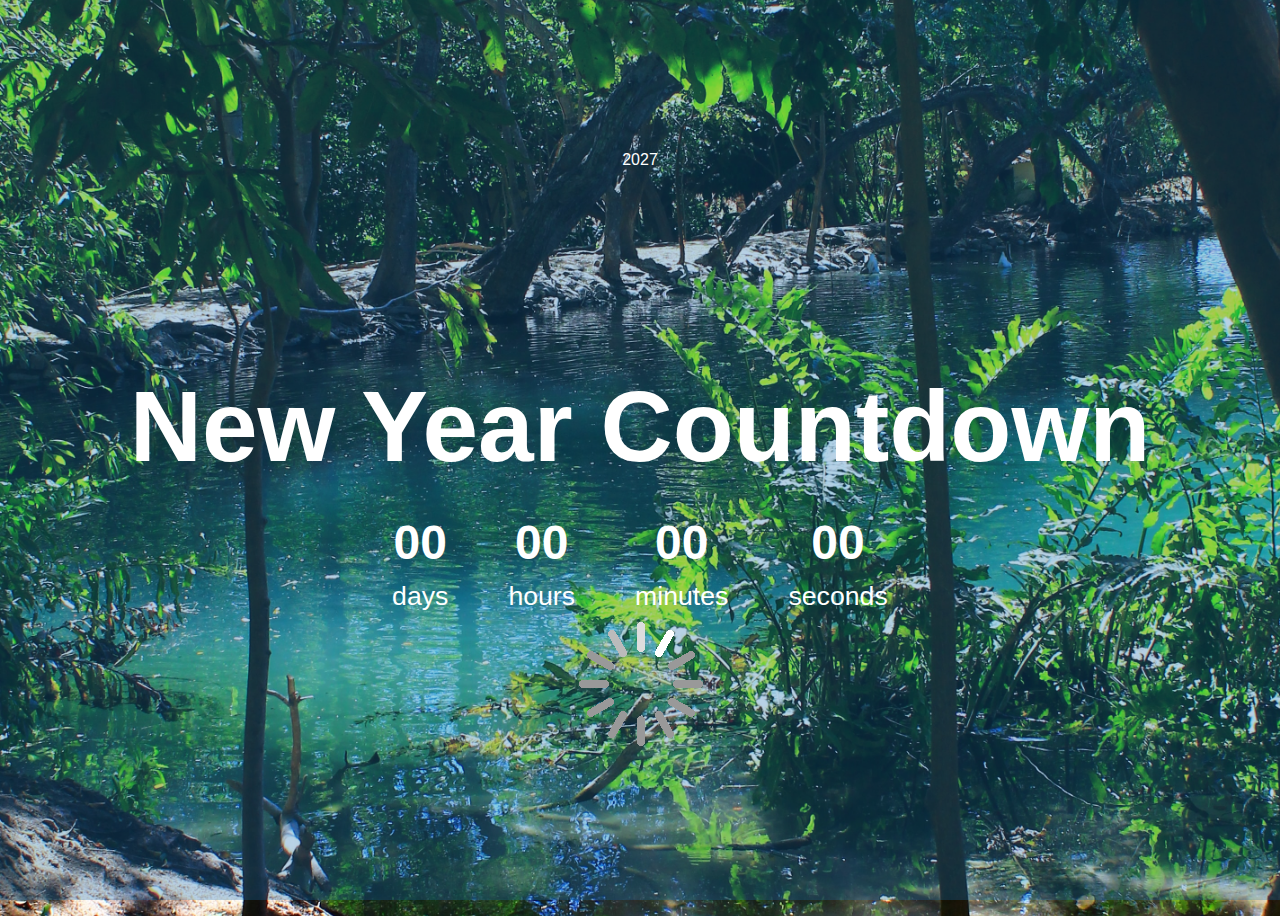
<file: index.html>
<!DOCTYPE html>
<html lang="en">
  <head>
    <meta charset="UTF-8"/>
    <meta name="viewport" content="width=device-width, initial-scale=1.0" />
    <meta http-equiv="X-UA-Compatible" content="ie=edge" />
    <link rel="stylesheet" href="f.css" />
    <title>New Year Countdown</title>
  </head>
  <body> 
    <div id="year" class="year"></div>
    <h1>New Year Countdown</h1>
    <div id="countdown" class="countdown">
      <div class="time">
        <h2 id="days">00</h2>
        <small>days</small>
      </div>
      <div class="time">
        <h2 id="hours">00</h2>
        <small>hours</small>
      </div>
      <div class="time">
        <h2 id="minutes">00</h2>
        <small>minutes</small>
      </div>
      <div class="time">
        <h2 id="seconds">00</h2>
        <small>seconds</small>
      </div>
    </div>

    <img
      src="./img/spinner.gif"
      alt="Loading..."
      id="loading"
      class="loading"
    />
<script src="s.js"></script>
  
  </body>
</html>
</file>
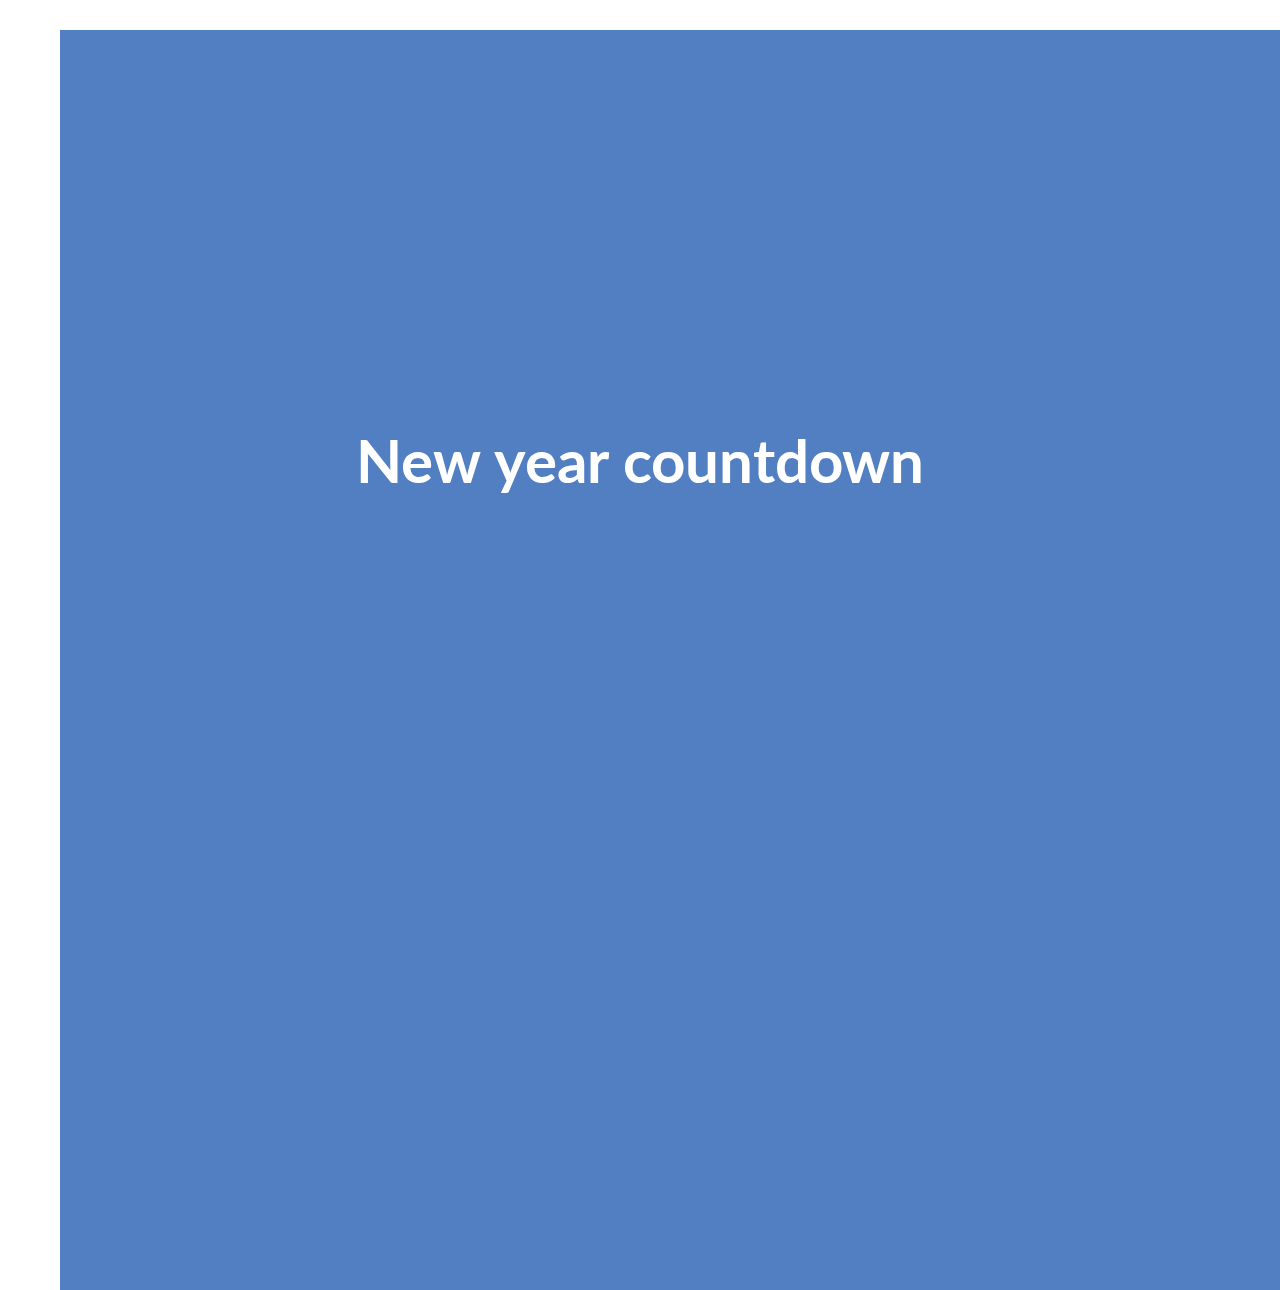
<file: j.html>
<html lang="en">
<head>
    <meta charset="UTF-8">
    <meta http-equiv="X-UA-Compatible" content="IE=edge">
    <meta name="viewport" content="width=<device-width>, initial-scale=1.0">
        <link rel="stylesheet" href="style.css">
    <title>Document</title>
</head>
<body>
    <div id="year" class="year"></div>
    <h1>New year countdown</h1>
       
    <div id="countdown" class="countdown">

        <div id="times">
            <h2>00</h2>
            <small>days</small>
        </div>


        <div id="times">
            <h2>00</h2>
            <small>hours</small>
        </div>

      
        <div id="times">
            <h2>00</h2>
            <small>minutes</small>
        </div>



        <div id="times">
            <h2>00</h2>
            <small>seconds</small>
        </div>

        </div>
        
        <script src="s.js"></script>
</body>
</body>
</html>
</file>
<file: f.css>
@import url('https://fonts.googleapis.com/css2?family=Lato&display=swap');

*{
    box-sizing: border-box;
}

body {
 background-image:url('img/view.jpg') ;
 background-repeat: no-repeat;
 background-size: cover;
 background-position: center center;
 height: 100vh;
 color: #fff;
 font-family: sans-serif;
 display: flex;
 flex-direction: column;
 align-items: center;
 justify-content: center;
 text-align: center;
 overflow: hidden;

}
body::after{
    content: '';
    position: absolute;
    top:0;
    left:0;
    width: 100%;
    height: 100%;
    background-color:rgba(23, 108, 177, 0.3);
}
body *{
    z-index: 1;
}

h1{
    font-size: 100px;
    margin: 200px 0 40px;
}
.countdown{
    display:flex;
    transform:scale(2);

}
.time {
    display: flex;
    flex-direction: column;
    align-items: center;
    justify-content: center;
    margin: 15px;
}
.time h2{
    margin: 0  0 5px;
}
</file>
<file: style.css>
@import url('https://fonts.googleapis.com/css?family=Lato&display=swap');

* {
  box-sizing: border-box;
}
body {
  background-image: url('https://images.unsplash.com/photo-1467810563316-b5476525c0f9?ixlib=rb-1.2.1&ixid=eyJhcHBfaWQiOjEyMDd9&auto=format&fit=crop&w=1349&q=80');
  background-repeat: no-repeat;
  background-size: cover;
  background-position: center center;
  height: 100vh;
  color: #fff;
  font-family: 'Lato',sans-serif;
  display: flex;
  flex-direction: column;
  align-items: center;
  justify-content: center;
  text-align: center;
  margin: 70;
  overflow: hidden;
  
}

/* Add a dark overlay */
body::after {
  content: '';
  position: absolute;
  top: 30;
  left: 60;
  width: 100%;
  height: 140%;
  background-color: rgba(39, 95, 179, 0.801);
}

body * {
  z-index: 1;
}

h1 {
  font-size: 60px;
  margin: -80px 0 40px;
}

.year {
  font-size: 100px;
  z-index: -1;
  opacity: 0.2;
  position: absolute;
  bottom: 20px;
  left: 50%;
  transform: translateX(-50%);
}

.countdown {
  /* display: flex; */
  display: none;
  transform: scale(2);
}

.time {
  display: flex;
  flex-direction: column;
  align-items: center;
  justify-content: center;
  margin: 15px;
}

.time h2 {
  margin: 0 0 5px;
}

@media (max-width: 500px) {
  h1 {
    font-size: 45px;
  }

  .time {
    margin: 5px;
  }

  .time h2 {
    font-size: 12px;
    margin: 0;
  }

  .time small {
    font-size: 10px;
  }
}
</file>
